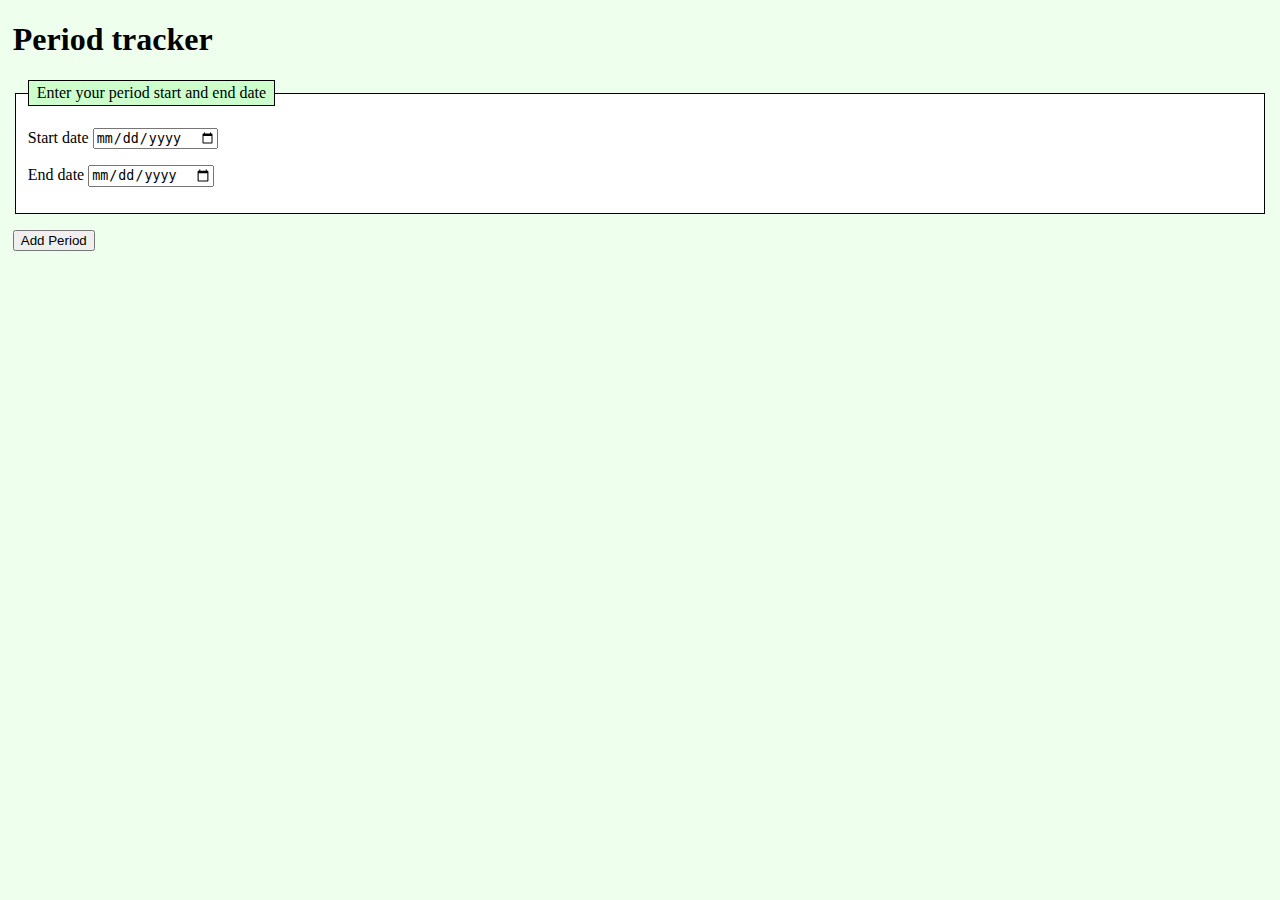
<file: index.html>
<!doctype html>
<html lang="en-US">
  <head>
    <meta charset="utf-8" />
    <meta name="viewport" content="width=device-width" />
    <title>Cycle Tracker</title>
    <link rel="stylesheet" href="style.css" />
    <link rel="manifest" href="cycletracker.json" />
    <link rel="icon" href="icons/circle.svg" />
  </head>
  <body>
    <h1>Period tracker</h1>
    <form id="new-period">
      <fieldset>
        <legend>Enter your period start and end date</legend>
        <p>
          <label for="start-date">Start date</label>
          <input type="date" id="start-date" required />
        </p>
        <p>
          <label for="end-date">End date</label>
          <input type="date" id="end-date" required />
        </p>
      </fieldset>
      <p>
        <button type="submit">Add Period</button>
      </p>
    </form>
    <section id="past-periods"></section>
    <script src="app.js" defer></script>
    <script>
      if ("serviceWorker" in navigator) {
        navigator.serviceWorker.register("sw.js");
      }
    </script>
  </body>
</html>
</file>
<file: style.css>
/* CSS for cycleTracker App */

body {
  margin: 1vh 1vw;
  background-color: #efe;
}
ul,
fieldset,
legend {
  border: 1px solid;
  background-color: #fff;
}
ul {
  padding: 0;
  font-family: monospace;
}
li,
legend {
  list-style-type: none;
  padding: 0.2em 0.5em;
  background-color: #cfc;
}
li:nth-of-type(even) {
  background-color: inherit;
}
</file>
